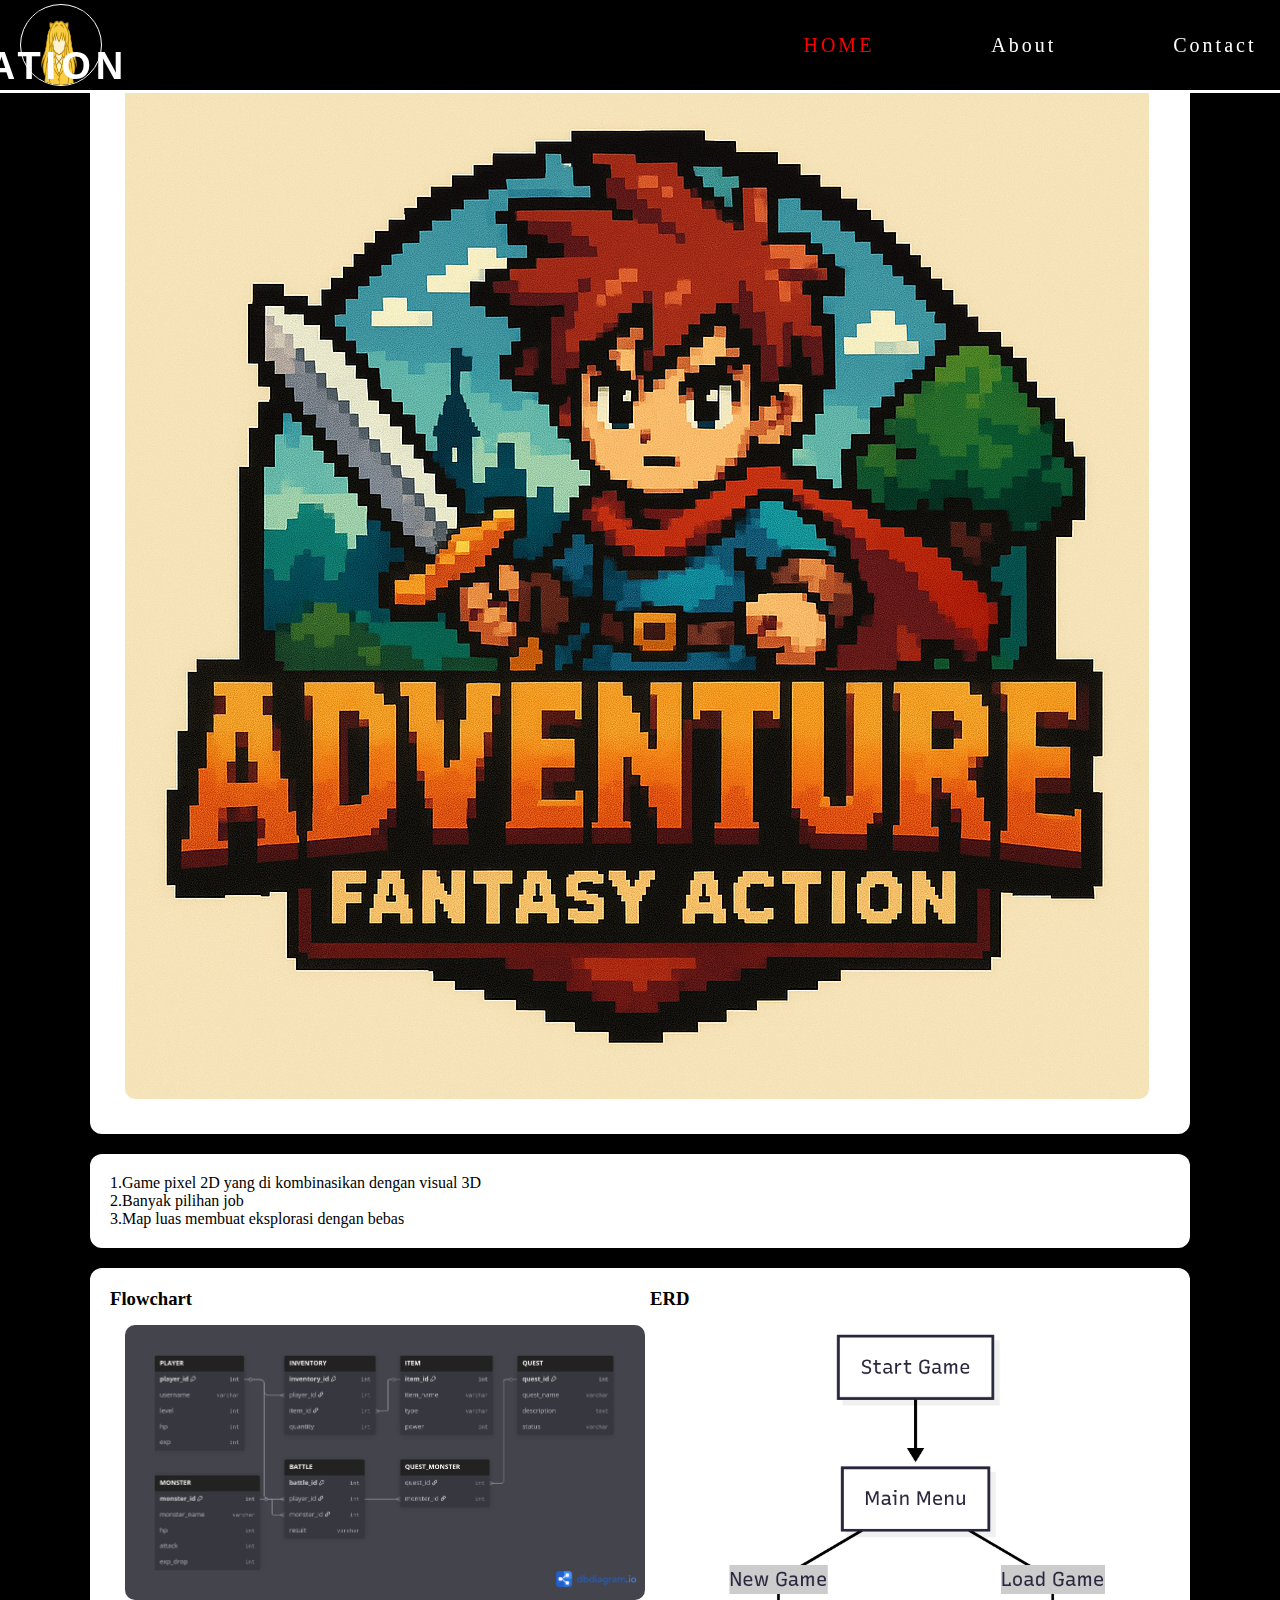
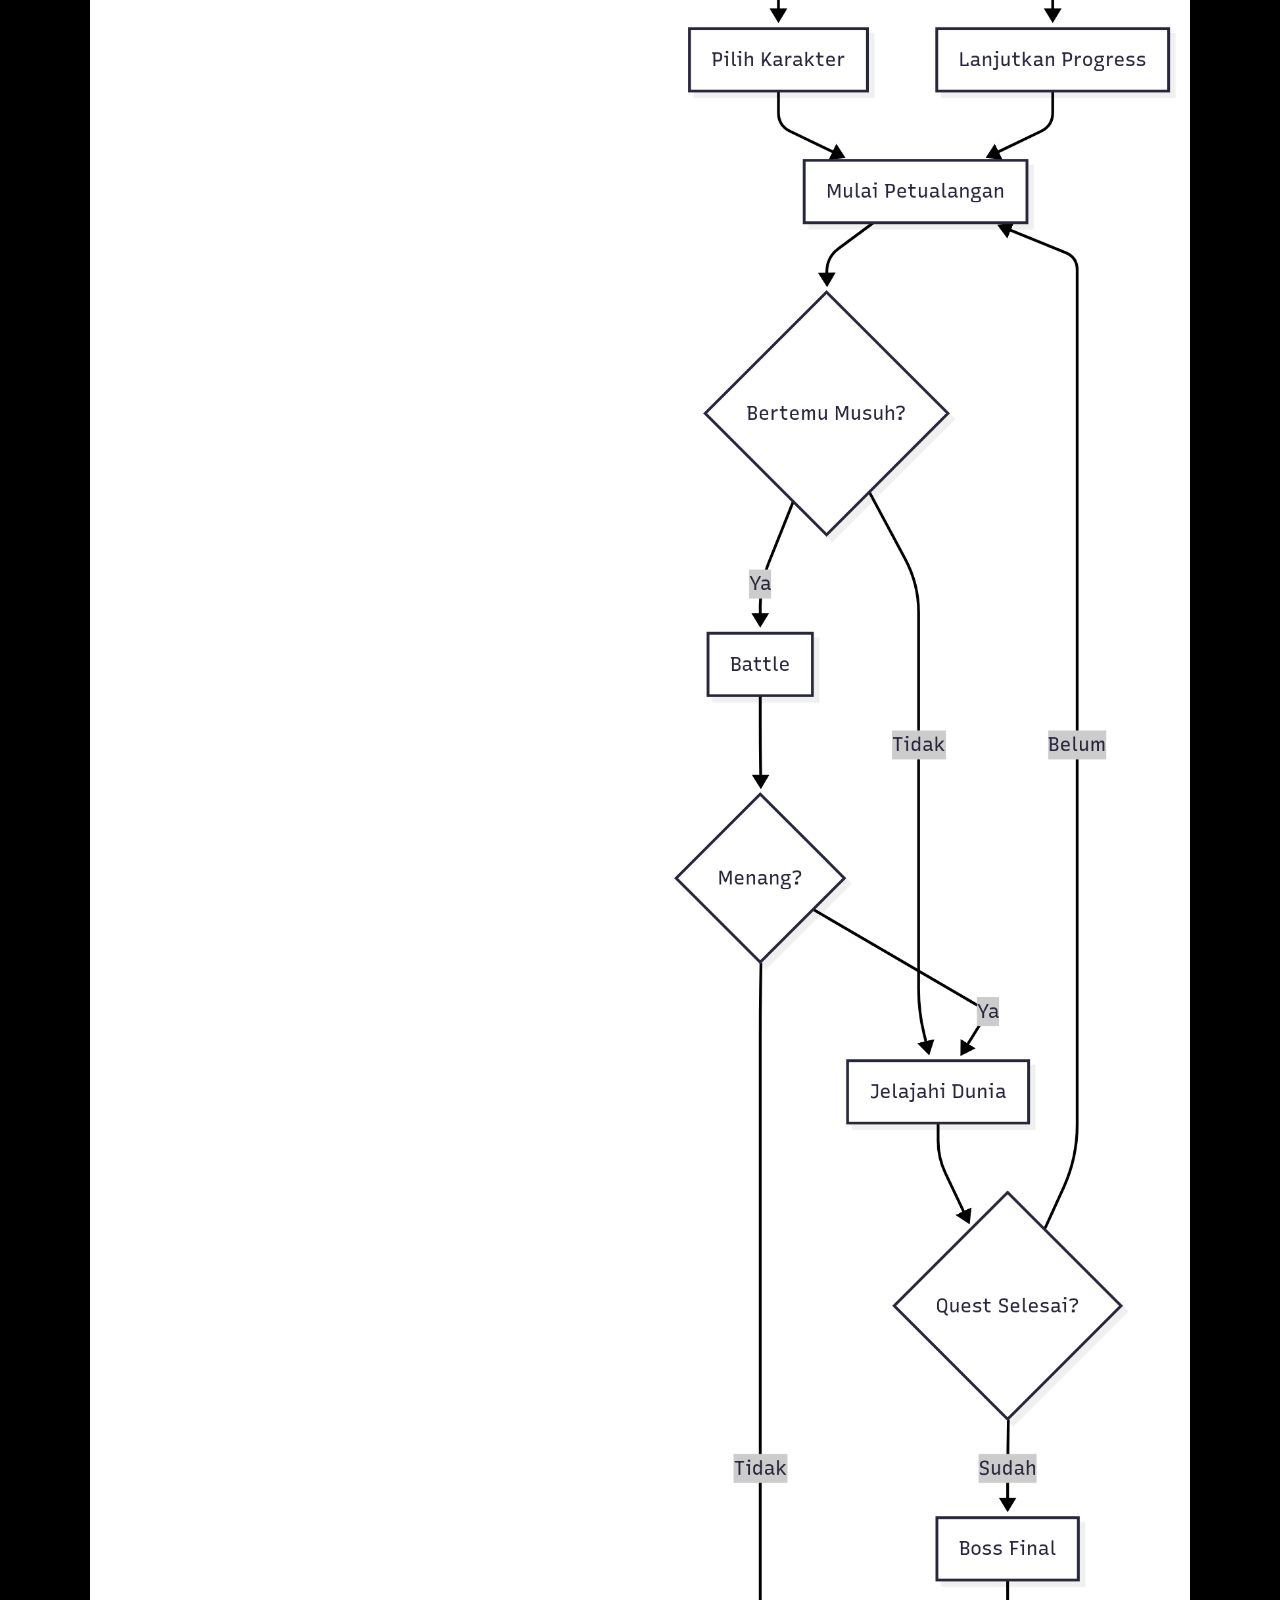
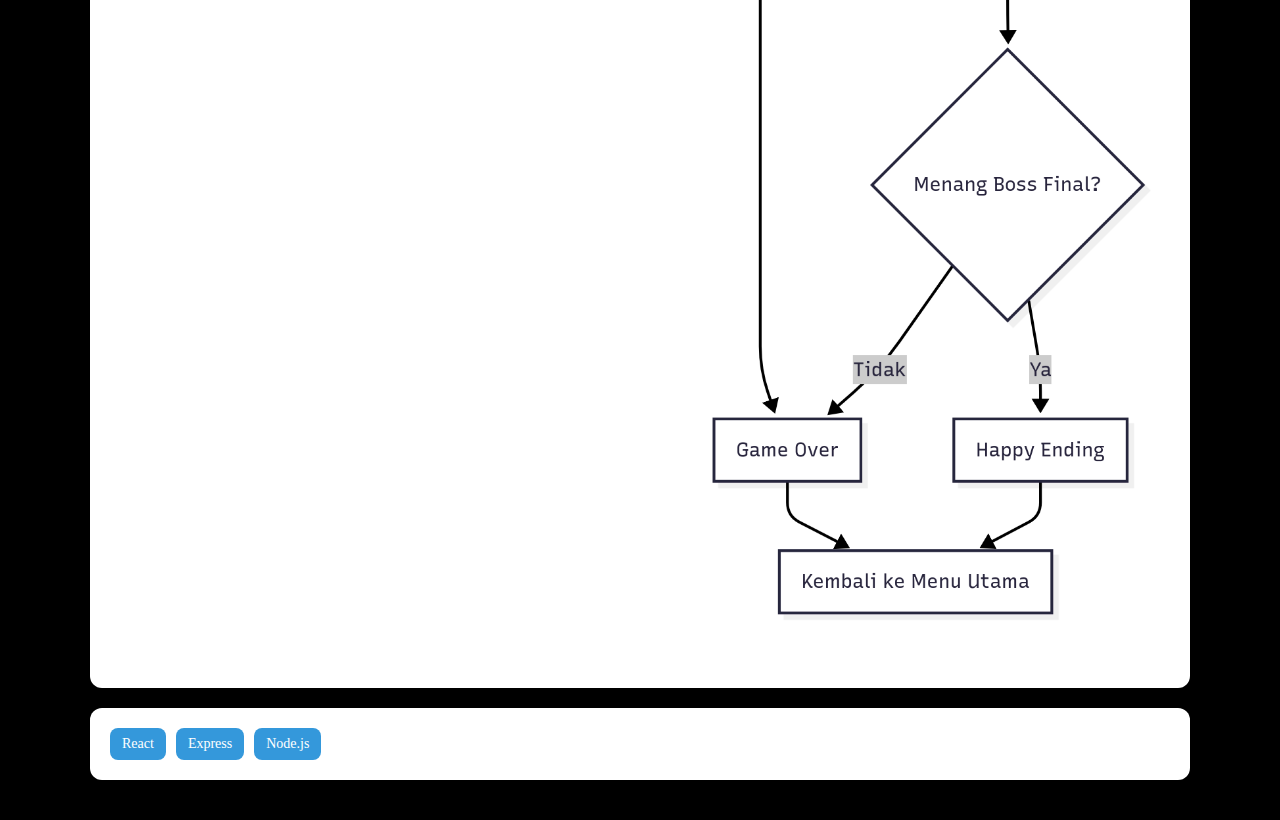
<file: projects/project1.html>
<!DOCTYPE html>
<html lang="en">
<head>
    <meta charset="UTF-8">
    <meta name="viewport" content="width=device-width, initial-scale=1.0">
    <title>Yami.CO</title>
    <link rel="stylesheet" href="style1.css">
</head>
<body>
    <nav class="navbar">
       <div class="logo"><img src="/assets/mymymymy.png" alt=""></div>
           <h1 class="nama-perusahaan"><span>Yami</span> Corporation</h1>
              <ul>
                <li><a href="/index.html" class="info"><span>HOME</span></a></li>
                <li><a href="" class="info">About</a></li>
                <li><a href="" class="info">Contact</a></li>
            </ul>
       </nav>
       <main>
        <div class="dekstop1">
            <img src="/assets/adventure.png" alt="">
        </div>
        <div class="dekstop2">
            <p>1.Game pixel 2D yang di kombinasikan dengan visual 3D <br>
            2.Banyak pilihan job <br>
        3.Map luas membuat eksplorasi dengan bebas</p>
        </div>
        <div class="dekstop3">
            <div class="dekstop3-v2">
                <div>
                    <h3>Flowchart</h3>
                    <img src="/assets/PetualanganFC.png" alt="">
                </div>
                <div>
                    <h3>ERD</h3>
                    <img src="/assets/petualanganERD.png" alt="">
                </div>
            </div>
        </div>
        <div class="dekstop4">
            <div class="dekstop4-v2">
                <div class="tech">
                    <span>React</span>
                    <span>Express</span>
                    <span>Node.js</span>
                </div>
            </div>
        </div>
       </main>
</body>
</html>
</file>
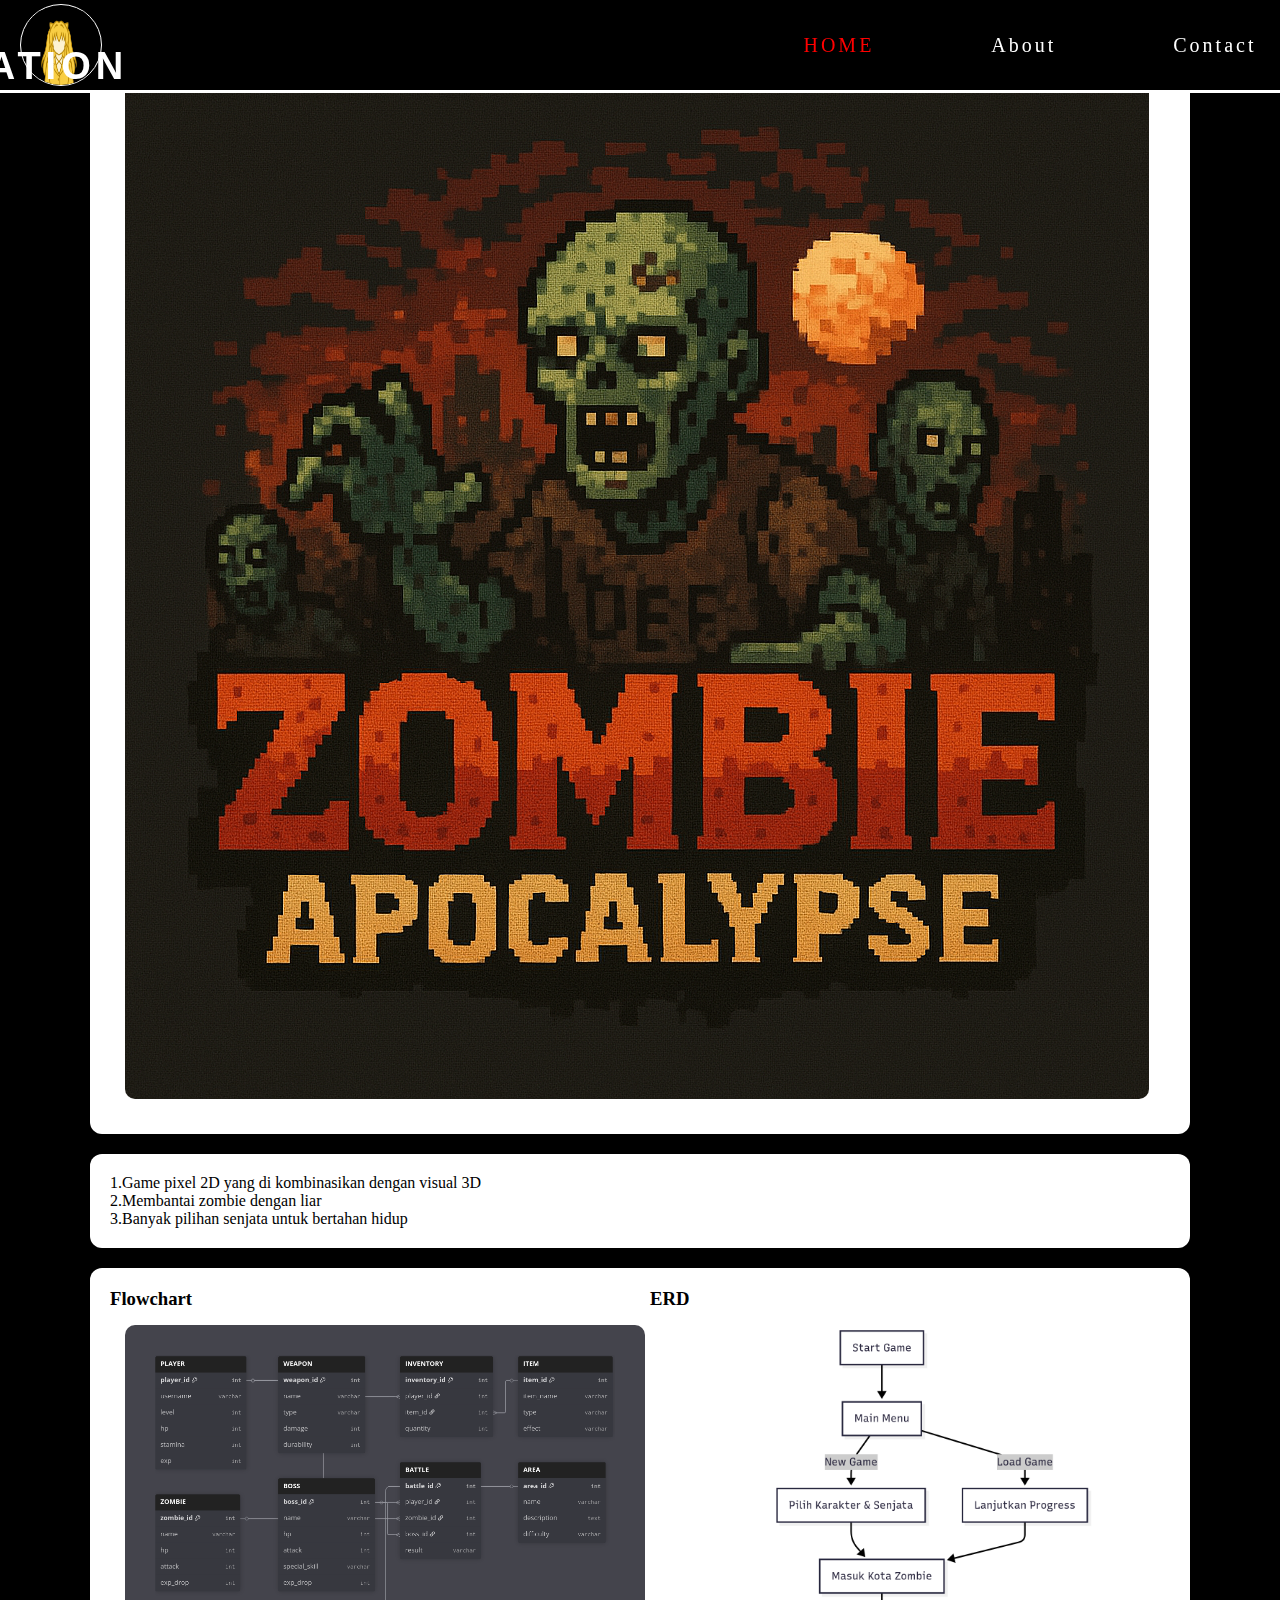
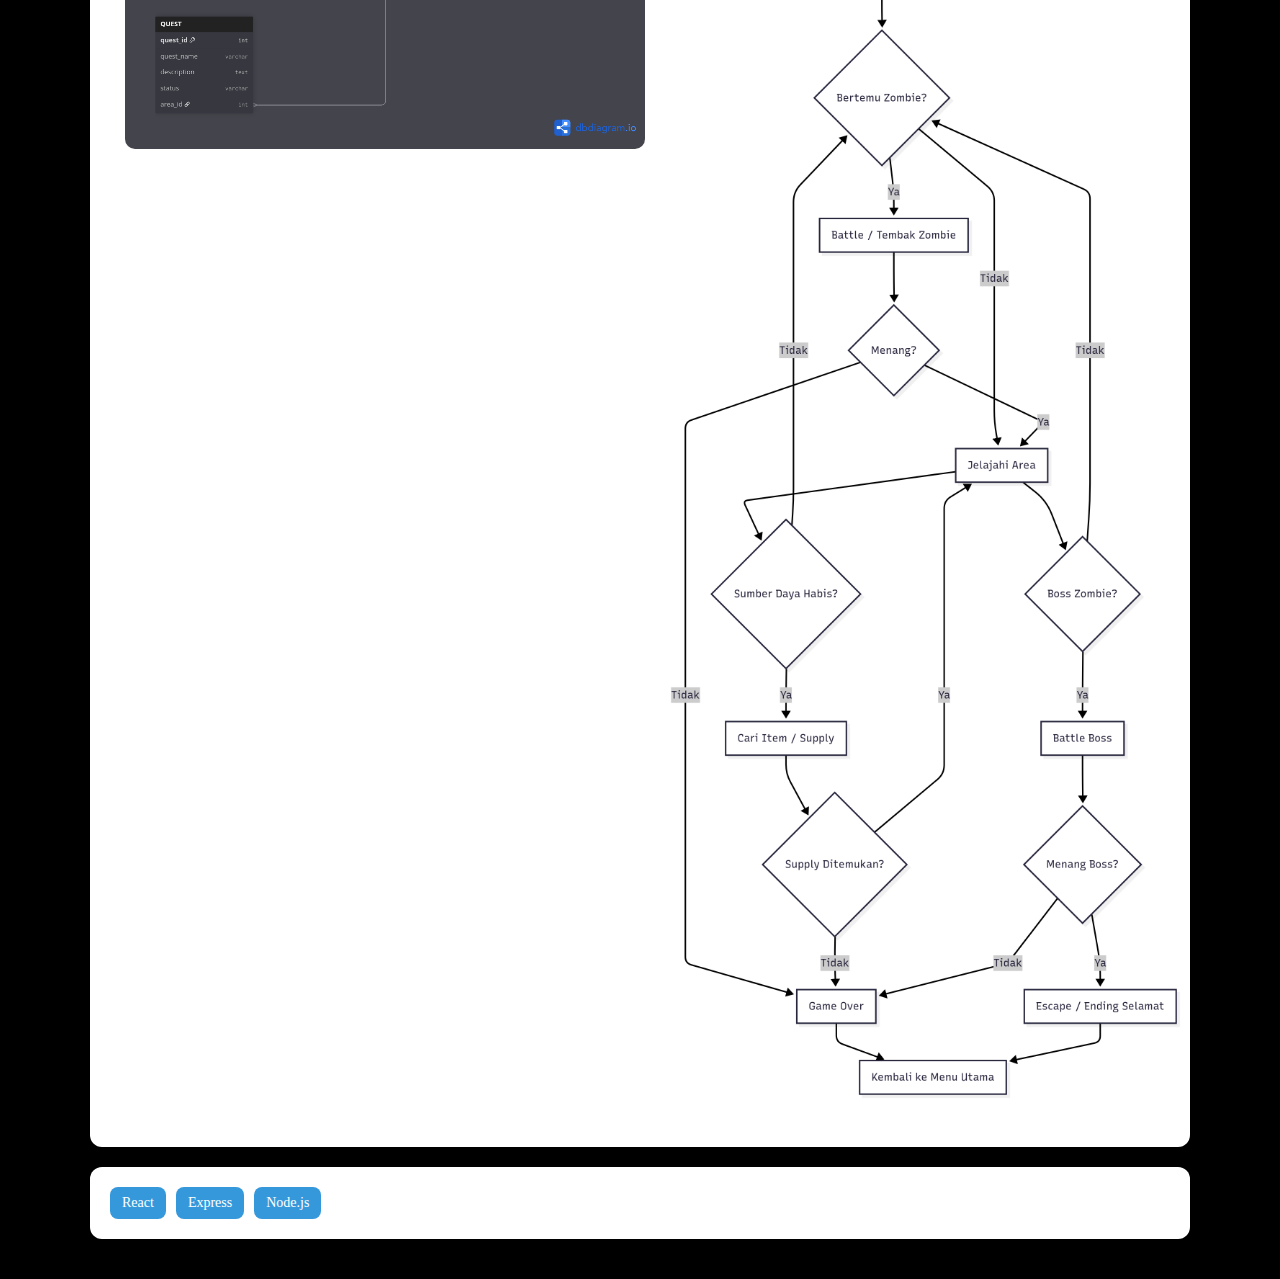
<file: projects/project2.html>
<!DOCTYPE html>
<html lang="en">
<head>
    <meta charset="UTF-8">
    <meta name="viewport" content="width=device-width, initial-scale=1.0">
    <title>Yami.CO</title>
    <link rel="stylesheet" href="style1.css">
</head>
<body>
    <nav class="navbar">
       <div class="logo"><img src="/assets/mymymymy.png" alt=""></div>
           <h1 class="nama-perusahaan"><span>Yami</span> Corporation</h1>
              <ul>
                <li><a href="/index.html" class="info"><span>HOME</span></a></li>
                <li><a href="" class="info">About</a></li>
                <li><a href="" class="info">Contact</a></li>
            </ul>
       </nav>
       <main>
        <div class="dekstop1">
            <img src="/assets/zombie.png" alt="">
        </div>
        <div class="dekstop2">
            <p>1.Game pixel 2D yang di kombinasikan dengan visual 3D <br>
            2.Membantai zombie dengan liar<br>
        3.Banyak pilihan senjata untuk bertahan hidup</p>
        </div>
        <div class="dekstop3">
            <div class="dekstop3-v2">
                <div>
                    <h3>Flowchart</h3>
                    <img src="/assets/zombieFC.png" alt="">
                </div>
                <div>
                    <h3>ERD</h3>
                    <img src="/assets/zombieERD.png" alt="">
                </div>
            </div>
        </div>
        <div class="dekstop4">
            <div class="dekstop4-v2">
                <div class="tech">
                    <span>React</span>
                    <span>Express</span>
                    <span>Node.js</span>
                </div>
            </div>
        </div>
       </main>
</body>
</html>
</file>
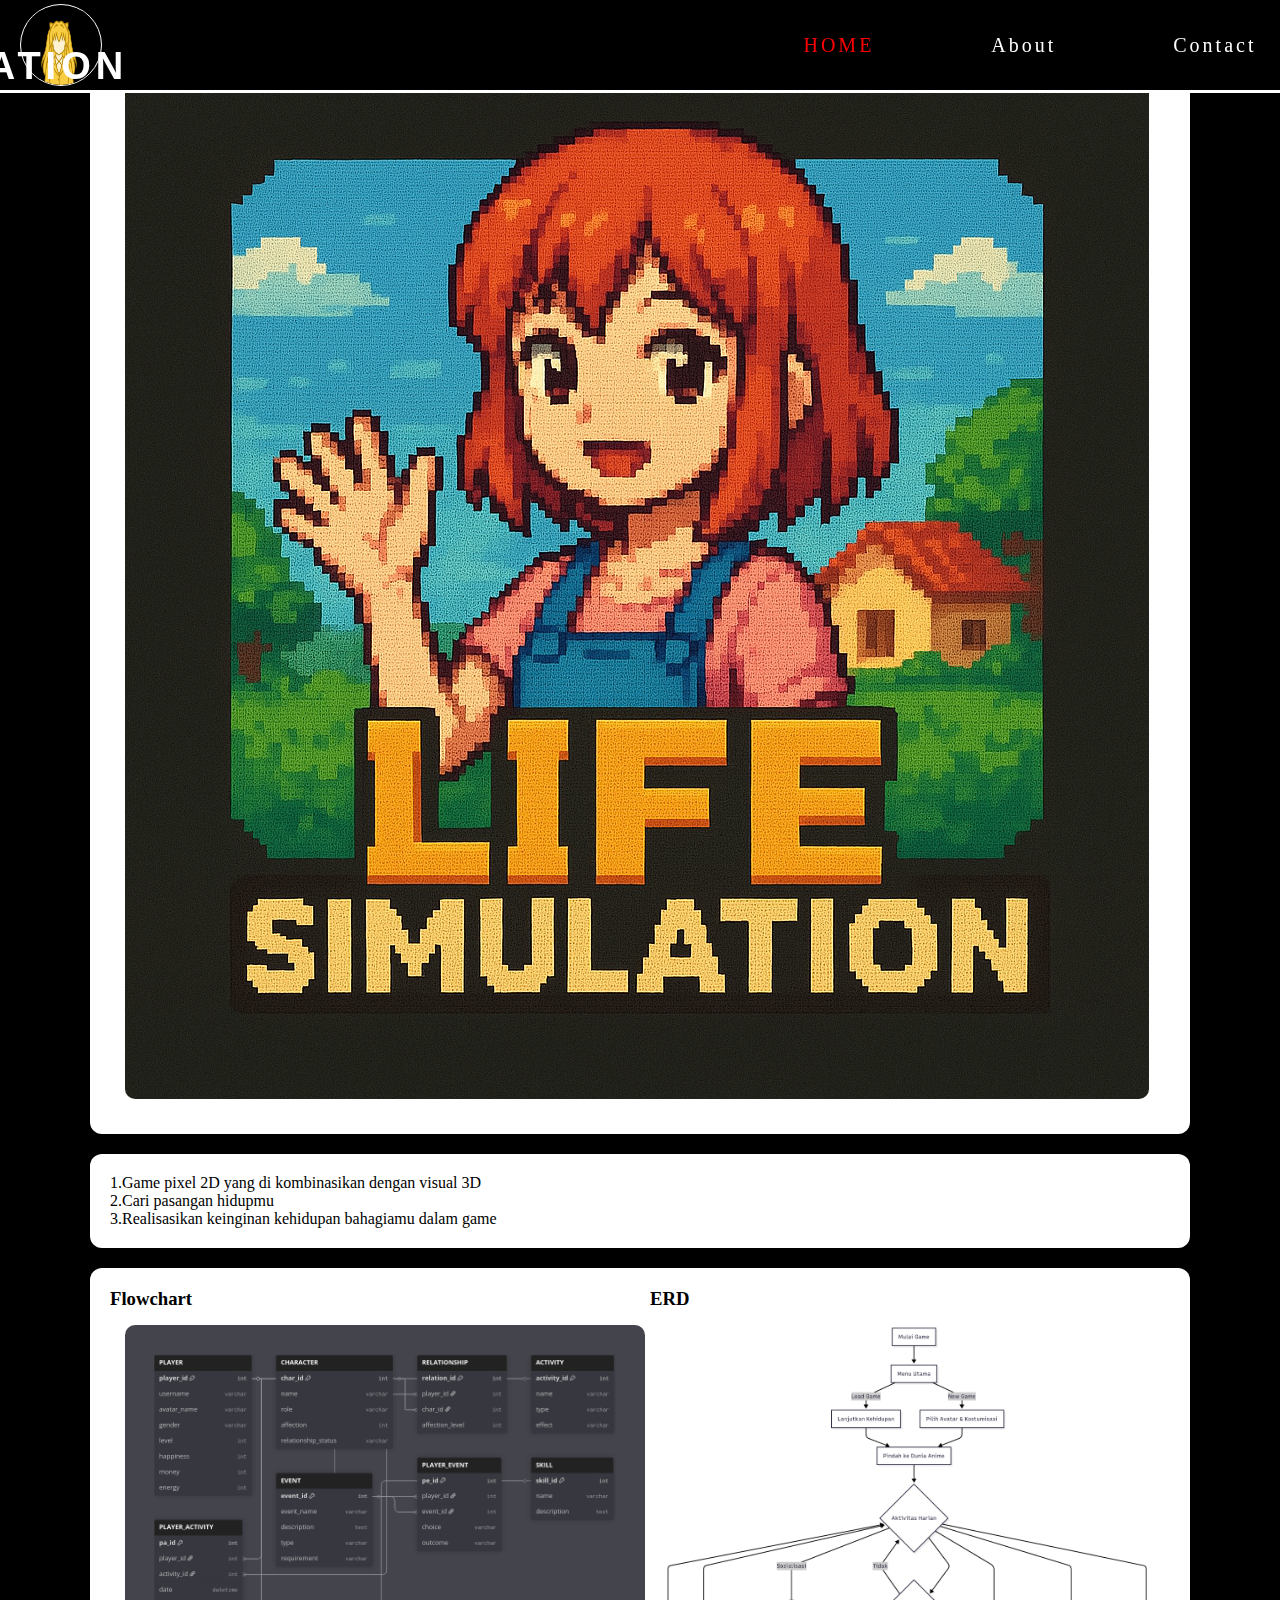
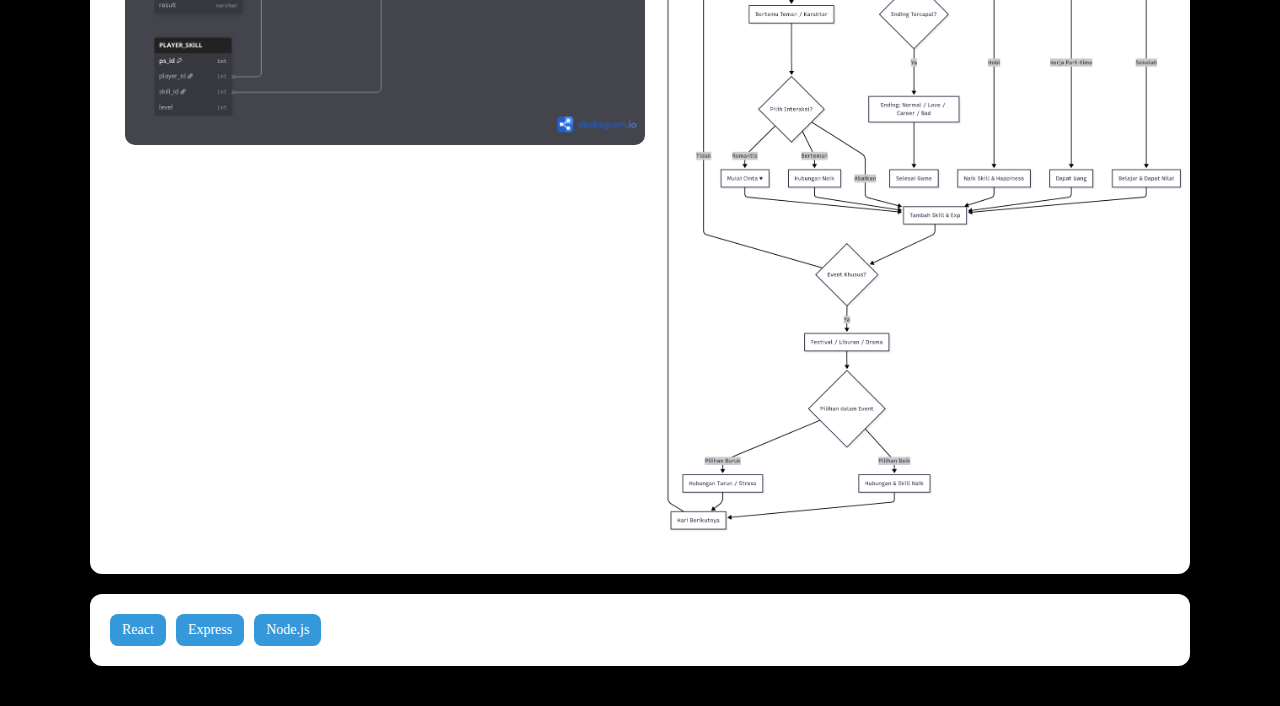
<file: projects/project3.html>
<!DOCTYPE html>
<html lang="en">
<head>
    <meta charset="UTF-8">
    <meta name="viewport" content="width=device-width, initial-scale=1.0">
    <title>Yami.CO</title>
    <link rel="stylesheet" href="style1.css">
</head>
<body>
    <nav class="navbar">
       <div class="logo"><img src="/assets/mymymymy.png" alt=""></div>
           <h1 class="nama-perusahaan"><span>Yami</span> Corporation</h1>
              <ul>
                <li><a href="/index.html" class="info"><span>HOME</span></a></li>
                <li><a href="" class="info">About</a></li>
                <li><a href="" class="info">Contact</a></li>
            </ul>
       </nav>
       <main>
        <div class="dekstop1">
            <img src="/assets/otome.png" alt="">
        </div>
        <div class="dekstop2">
            <p>1.Game pixel 2D yang di kombinasikan dengan visual 3D <br>
            2.Cari pasangan hidupmu<br>
        3.Realisasikan keinginan kehidupan bahagiamu dalam game</p>
        </div>
        <div class="dekstop3">
            <div class="dekstop3-v2">
                <div>
                    <h3>Flowchart</h3>
                    <img src="/assets/otomeFC.png" alt="">
                </div>
                <div>
                    <h3>ERD</h3>
                    <img src="/assets/otomeERD.png" alt="">
                </div>
            </div>
        </div>
        <div class="dekstop4">
            <div class="dekstop4-v2">
                <div class="tech">
                    <span>React</span>
                    <span>Express</span>
                    <span>Node.js</span>
                </div>
            </div>
        </div>
       </main>
</body>
</html>
</file>
<file: projects/style1.css>
*{
    margin: 0px;
    padding: 0px;
}
body {
    background-color: black;
}
.navbar {
    display: flex;
    position: fixed;
    width: 100%;
    height: 90px;
    justify-content: space-between;
    background-color: black;
    align-items: center;
    text-align: left;
    z-index: 9999999;
    border-bottom: 3px solid white;
    margin-top: -20px;
}
.logo {
    overflow: hidden;
    width: 60px;
    height: 60px;
    border-radius: 50%;
    border: 1px solid white;
    margin-left: 20px;
    padding: 10px;
    padding-top: -50px;
}
.logo img {
    width: 90px;
    height: 90px;
    background-color: black;
    margin-left: -2px;
    margin-top: -5px;
}
.nama-perusahaan {
    color: white;
    margin-left: -900px;
    width: 400px;
    text-transform: uppercase;
    font-family: 'Franklin Gothic Medium', 'Arial Narrow', Arial, sans-serif;
    letter-spacing: 5px;
    font-size: 38px;
}
span {
    color: red;
}
ul {
    display: flex;
    justify-content: space-around;
    gap: 70px;
    width: 500px;
}

.info{
    text-decoration: none;
    color: white;
    font-size: 20px;
    letter-spacing: 3px;
}
.info:hover {
    background-color: white;
    transition: 0.7s;
    color: red ;
    padding: 20px;
    border-radius: 10px;
    opacity: 0.8;
}
.info:active {
    font-weight: bold;
    color: red;
    opacity: 1;
}
main {
    max-width: 1100px;
    margin: 20px auto;
    display: grid;
    grid-template-columns: 1fr;
    gap: 20px;
    padding: 20px;
}
.dekstop1 {
    display: grid;
    background: #fff;
      padding: 20px;
      border-radius: 12px;
      box-shadow: 0 4px 10px rgba(0,0,0,0.1);
}
img {
    max-width: 100%;
    margin: 15px 15px;
    border-radius: 10px;
}
.dekstop2 {
    display: grid;
    background: #fff;
    padding: 20px;
    border-radius: 12px;
    box-shadow: 0 4px 10px rgba(0,0,0,0.1);
}
.dekstop3-v2 {
  display: grid;
  grid-template-columns: repeat(auto-fit, minmax(300px, 1fr));
  gap: 20px;
  align-items: start;
}
.dekstop3 {
    display: grid;
    background: #fff;
    padding: 20px;
    border-radius: 12px;
    box-shadow: 0 4px 10px rgba(0,0,0,0.1);
}
.dekstop4-v2 {
  display: grid;
  grid-template-columns: repeat(auto-fit, minmax(300px, 1fr));
  gap: 20px;
  align-items: start;
}
.dekstop4 {
    display: grid;
    background: #fff;
    padding: 20px;
    border-radius: 12px;
    box-shadow: 0 4px 10px rgba(0,0,0,0.1);
}
.tech {
  display: flex;
  flex-wrap: wrap;
  gap: 10px;
}
.tech span {
  background: #3498db;
  color: white;
  padding: 8px 12px;
  border-radius: 8px;
  font-size: 14px;
}
</file>
